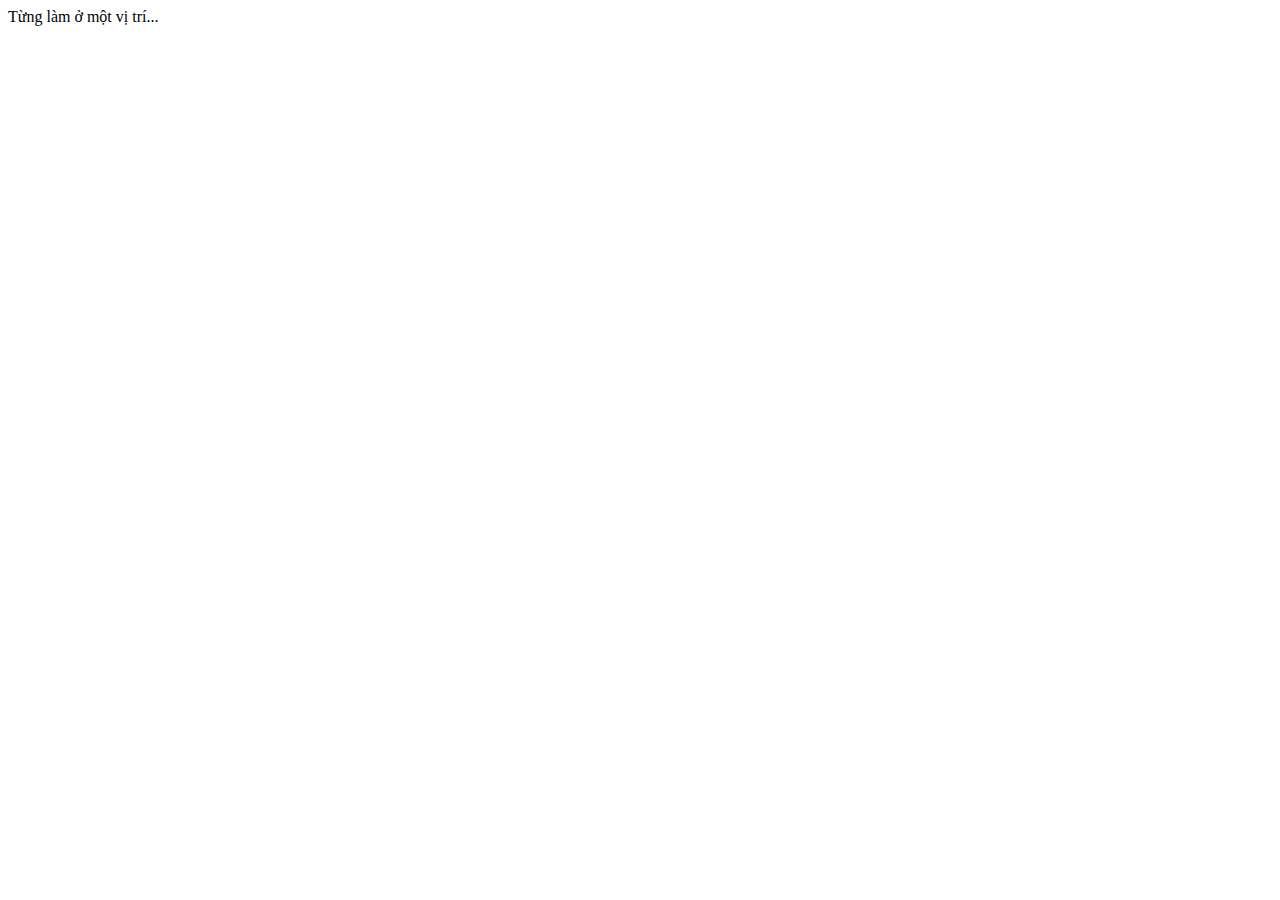
<file: test.html>
<!DOCTYPE html>
<html lang="en">
<head>
    <meta charset="UTF-8">
    <meta name="viewport" content="width=device-width, initial-scale=1.0">
    <title>Document</title>
    <style>
        .text-container {
            position: relative;
            display: inline-block;
            cursor: pointer;
        }
        
        .text-container .tooltip {
            visibility: hidden;
            background-color: black;
            color: white;
            text-align: center;
            border-radius: 5px;
            padding: 5px 5px;
            position: absolute;
            top: 100%; /* Position the tooltip below the text */
            left: 0;
            z-index: 1;
            white-space: nowrap; /* Keeps the text on a single line */
            box-shadow: 0px 0px 10px rgba(0, 0, 0, 0.5);
        }
        
        .text-container:hover .tooltip {
            visibility: visible;
        }
        
    </style>
</head>
<body>
    <div class="text-container">
        Từng làm ở một vị trí...
        <div class="tooltip">Từng làm ở một vị trí nào đó trong thời gian dài...</div>
    </div>    
</body>
</html>
</file>
